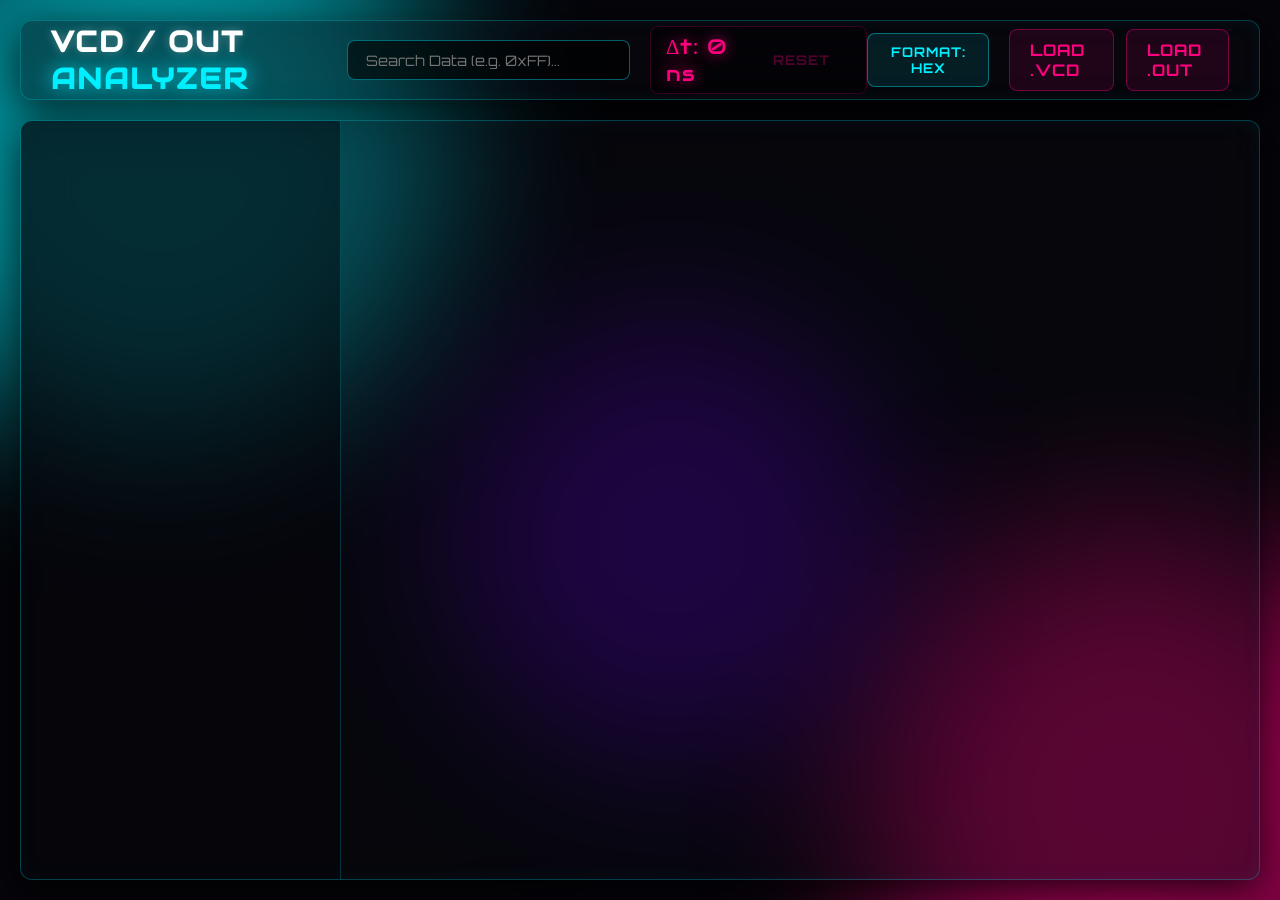
<file: index.html>
<!DOCTYPE html>
<html lang="en">
<head>
    <meta charset="UTF-8">
    <meta http-equiv="refresh" content="0; url=frontend/index.html">
    <title>VCD / OUT Analyzer</title>
</head>
<body>
    <p>Redirecting to <a href="frontend/index.html">Analyzer</a>...</p>
</body>
</html>
</file>
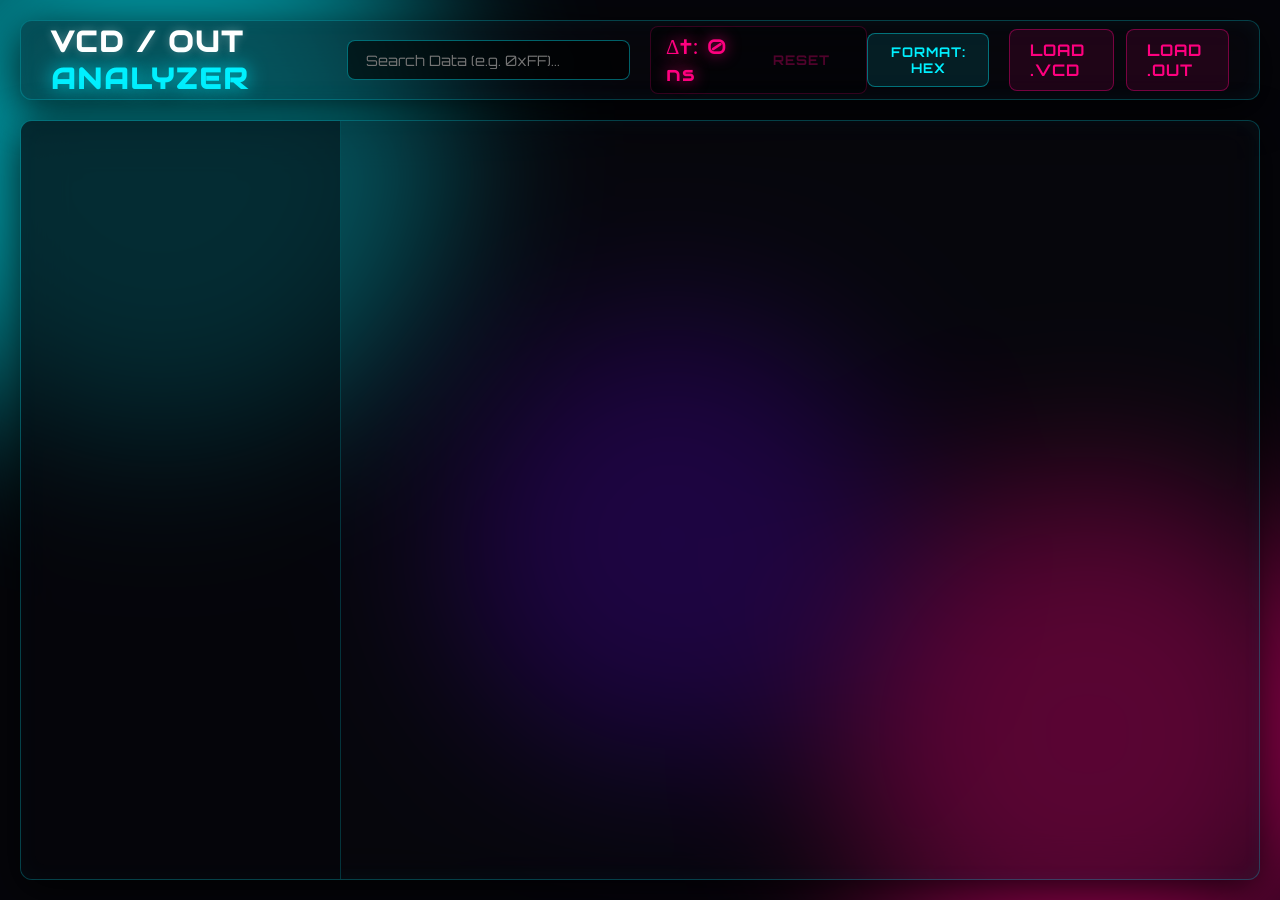
<file: frontend/index.html>
<!DOCTYPE html>
<html lang="en">
<head>
    <meta charset="UTF-8">
    <meta name="viewport" content="width=device-width, initial-scale=1.0">
    <title>VCD / OUT Analyzer</title>
    <link rel="stylesheet" href="styles.css">
</head>
<body>
    <!-- The vibrant liquid background is back -->
    <div class="liquid-bg">
        <div class="orb orb-1"></div>
        <div class="orb orb-2"></div>
        <div class="orb orb-3"></div>
    </div>

    <div class="app-container">
        <header class="top-nav glass-panel">
            <div class="nav-left">
                <h1 class="main-title">VCD / OUT <span class="neon-text">ANALYZER</span></h1>
            </div>
            
            <div class="nav-center">
                <input type="text" id="trigger-search" placeholder="Search Data (e.g. 0xFF)..." class="search-box">
                <div class="delta-wrapper">
                    <div id="delta-time-display" class="delta-display">Δt: 0 ns</div>
                    <button id="reset-cursors" class="tool-btn reset-btn">RESET</button>
                </div>
            </div>

            <div class="nav-right">
                <button id="radix-toggle" class="tool-btn format-btn">FORMAT: HEX</button>
                <div class="upload-group">
                    <label for="vcd-upload" class="upload-btn neon-border">LOAD .VCD</label>
                    <label for="vcd-upload" class="upload-btn neon-border">LOAD .OUT</label>
                    <input type="file" id="vcd-upload" accept=".vcd,.out" style="display: none;">
                </div>
            </div>
        </header>

        <div class="workspace glass-panel">
            <div class="vertical-sync-scroll">
                <div class="signal-list" id="signal-list"></div>
                <div class="viewer-area" id="horizontal-scroll">
                    <canvas id="waveform-canvas"></canvas>
                </div>
            </div>
        </div>
    </div>

    <div id="global-tooltip" class="global-tooltip"></div>

    <script src="parser.js"></script>
    <script src="renderer.js"></script>
    <script src="app.js"></script>
</body>
</html>
</file>
<file: frontend/styles.css>
@import url('https://fonts.googleapis.com/css2?family=Audiowide&family=Orbitron:wght@500;700;900&family=Fira+Code:wght@400;600&display=swap');

* { box-sizing: border-box; margin: 0; padding: 0; }

body {
    font-family: 'Fira Code', monospace;
    background-color: #020204; 
    color: #ffffff;
    height: 100vh; display: flex; flex-direction: column; overflow: hidden; position: relative;
}

/* --- VIBRANT LIQUID ORBS --- */
.liquid-bg { position: absolute; top: 0; left: 0; width: 100vw; height: 100vh; z-index: -1; overflow: hidden; background: #05050a; }
.orb { position: absolute; border-radius: 50%; filter: blur(80px); opacity: 0.6; animation: float 20s infinite alternate ease-in-out; }
.orb-1 { width: 45vw; height: 45vw; background: #00f0ff; top: -15%; left: -10%; animation-duration: 25s; }
.orb-2 { width: 40vw; height: 40vw; background: #ff007f; bottom: -10%; right: -5%; animation-delay: -5s; }
.orb-3 { width: 35vw; height: 35vw; background: #7000ff; top: 35%; left: 35%; animation-duration: 30s; opacity: 0.4; }

@keyframes float {
    0% { transform: translate(0, 0) scale(1); }
    50% { transform: translate(6vw, 12vh) scale(1.1); }
    100% { transform: translate(-12vw, -6vh) scale(0.9); }
}

.app-container { display: flex; flex-direction: column; height: 100%; padding: 20px; gap: 20px; z-index: 1; }

/* --- HEAVY GLASSMORPHISM --- */
.glass-panel {
    background: rgba(10, 10, 16, 0.45);
    backdrop-filter: blur(20px); -webkit-backdrop-filter: blur(20px);
    border: 1px solid rgba(0, 240, 255, 0.25);
    border-radius: 12px;
    box-shadow: 0 10px 40px rgba(0, 0, 0, 0.8), inset 0 0 20px rgba(0, 240, 255, 0.05);
}

.top-nav { display: flex; justify-content: space-between; align-items: center; padding: 15px 30px; height: 80px; flex-shrink: 0; }
.nav-left, .nav-center, .nav-right { display: flex; align-items: center; gap: 20px; }

/* --- STYLISH FONTS --- */
.main-title { font-family: 'Audiowide', cursive; font-size: 1.8rem; letter-spacing: 2px; margin: 0; color: #fff; text-shadow: 0 0 10px rgba(255,255,255,0.3); }
.neon-text { color: #00f0ff; text-shadow: 0 0 20px rgba(0, 240, 255, 0.8); }

.search-box {
    background: rgba(0,0,0,0.6); border: 1px solid rgba(0, 240, 255, 0.4); color: #fff;
    padding: 10px 18px; border-radius: 8px; font-family: 'Orbitron', sans-serif; font-size: 0.9rem; width: 320px; transition: 0.3s;
}
.search-box:focus { border-color: #00f0ff; outline: none; box-shadow: 0 0 15px rgba(0, 240, 255, 0.5); }

.delta-wrapper { display: flex; align-items: center; gap: 15px; background: rgba(0,0,0,0.4); padding: 6px 15px; border-radius: 8px; border: 1px solid rgba(255,0,127,0.2); }
.delta-display { font-family: 'Audiowide', cursive; font-weight: normal; color: #ff007f; font-size: 1.3rem; text-shadow: 0 0 15px rgba(255, 0, 127, 0.8); letter-spacing: 1px; }

.tool-btn {
    background: rgba(112, 0, 255, 0.1); color: #b266ff; border: 1px solid rgba(112, 0, 255, 0.4);
    padding: 10px 20px; border-radius: 8px; font-family: 'Orbitron', sans-serif; font-weight: 700; letter-spacing: 1px; cursor: pointer; transition: 0.3s;
}
.tool-btn:hover { background: rgba(112, 0, 255, 0.25); box-shadow: 0 0 20px rgba(112, 0, 255, 0.6); color: #fff; }

.format-btn { color: #00f0ff; border-color: rgba(0, 240, 255, 0.4); background: rgba(0, 240, 255, 0.1); }
.format-btn:hover { color: #fff; border-color: #00f0ff; box-shadow: 0 0 20px rgba(0, 240, 255, 0.6); }

.reset-btn { opacity: 0.3; pointer-events: none; color: #ff007f; border-color: transparent; background: transparent; }
.reset-btn.visible { opacity: 1; pointer-events: auto; border-color: rgba(255, 0, 127, 0.4); }
.reset-btn:hover, .reset-btn.glow { background: rgba(255, 0, 127, 0.2); border-color: #ff007f; box-shadow: 0 0 20px rgba(255, 0, 127, 0.7); color: #fff; }

.upload-group { display: flex; gap: 12px; }
.upload-btn {
    background: rgba(255, 0, 127, 0.1); color: #ff007f; border: 1px solid rgba(255, 0, 127, 0.4);
    padding: 10px 20px; border-radius: 8px; font-family: 'Orbitron', sans-serif; font-weight: 700; letter-spacing: 1px; cursor: pointer; transition: 0.3s;
}
.upload-btn:hover { background: rgba(255, 0, 127, 0.25); border-color: #ff007f; box-shadow: 0 0 20px rgba(255, 0, 127, 0.6); color: #fff; }

.workspace { flex-grow: 1; display: flex; flex-direction: column; overflow: hidden; }
.vertical-sync-scroll { display: flex; width: 100%; height: 100%; overflow-y: auto; overflow-x: hidden; }

.signal-list { width: 320px; flex-shrink: 0; background: rgba(5, 5, 10, 0.5); border-right: 1px solid rgba(0,240,255,0.2); z-index: 10; padding-bottom: 20px; }
.viewer-area { flex-grow: 1; overflow-x: auto; overflow-y: hidden; user-select: none; position: relative; padding-bottom: 20px; }
canvas { display: block; }

.signal-item {
    height: 60px; display: flex; align-items: center; justify-content: space-between;
    padding: 0 20px; border-bottom: 1px solid rgba(255,255,255,0.05); cursor: grab; transition: background 0.2s;
}
.signal-item:hover { background: rgba(0, 240, 255, 0.08); border-left: 3px solid #00f0ff; padding-left: 17px; }
.signal-item:active { cursor: grabbing; }

.sig-name { font-family: 'Orbitron', sans-serif; color: #fff; font-size: 1rem; font-weight: 500; letter-spacing: 1px; }
.sig-width { font-family: 'Fira Code', monospace; font-size: 0.75rem; color: rgba(255,255,255,0.4); margin-left: 8px; }
.sig-val { 
    font-family: 'Orbitron', sans-serif; color: #00f0ff; font-weight: 700; font-size: 1.05rem; 
    text-shadow: 0 0 10px rgba(0, 240, 255, 0.6); max-width: 110px; white-space: nowrap; overflow: hidden; text-overflow: ellipsis; text-align: right; 
}

.global-tooltip {
    position: fixed; background: rgba(5, 5, 10, 0.95); color: #fff; padding: 12px 18px;
    border: 1px solid #00f0ff; border-radius: 8px; font-family: 'Orbitron', sans-serif; font-size: 1.1rem; font-weight: 700;
    pointer-events: none; z-index: 9999; opacity: 0; transition: opacity 0.1s ease-out;
    box-shadow: 0 5px 25px rgba(0, 0, 0, 0.8), 0 0 15px rgba(0, 240, 255, 0.5); text-shadow: 0 0 8px rgba(0,240,255,0.5);
}
.global-tooltip.visible { opacity: 1; }

::-webkit-scrollbar { width: 10px; height: 10px; }
::-webkit-scrollbar-corner { background: transparent; }
::-webkit-scrollbar-track { background: rgba(0,0,0,0.2); border-radius: 5px; }
::-webkit-scrollbar-thumb { background: rgba(0, 240, 255, 0.3); border-radius: 5px; }
::-webkit-scrollbar-thumb:hover { background: rgba(0, 240, 255, 0.6); box-shadow: 0 0 10px rgba(0,240,255,0.5); }
</file>
